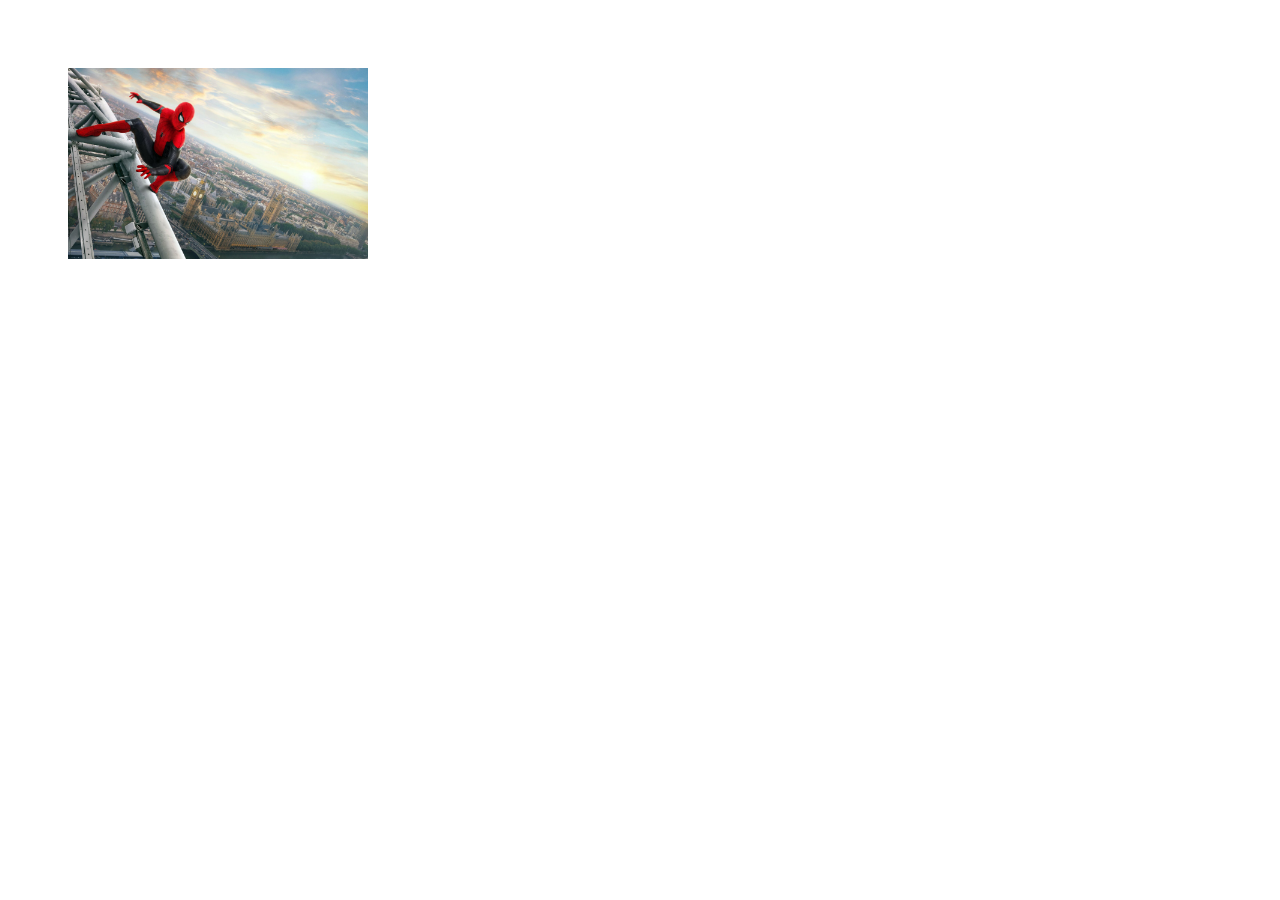
<file: t00_turn_aroun/index.html>
<!DOCTYPE html
<htmllang="en">
<head>
<metacharset="utf-8">
<title>Turn around...</title>
<meta name="description" content="t00. Turn around...">
<link rel="stylesheet" href="style.css">
</head>
<body>
	<img class="image" width="300" src="assets/images/spider.png" alt="spider picture">
</body>
</html>
</file>
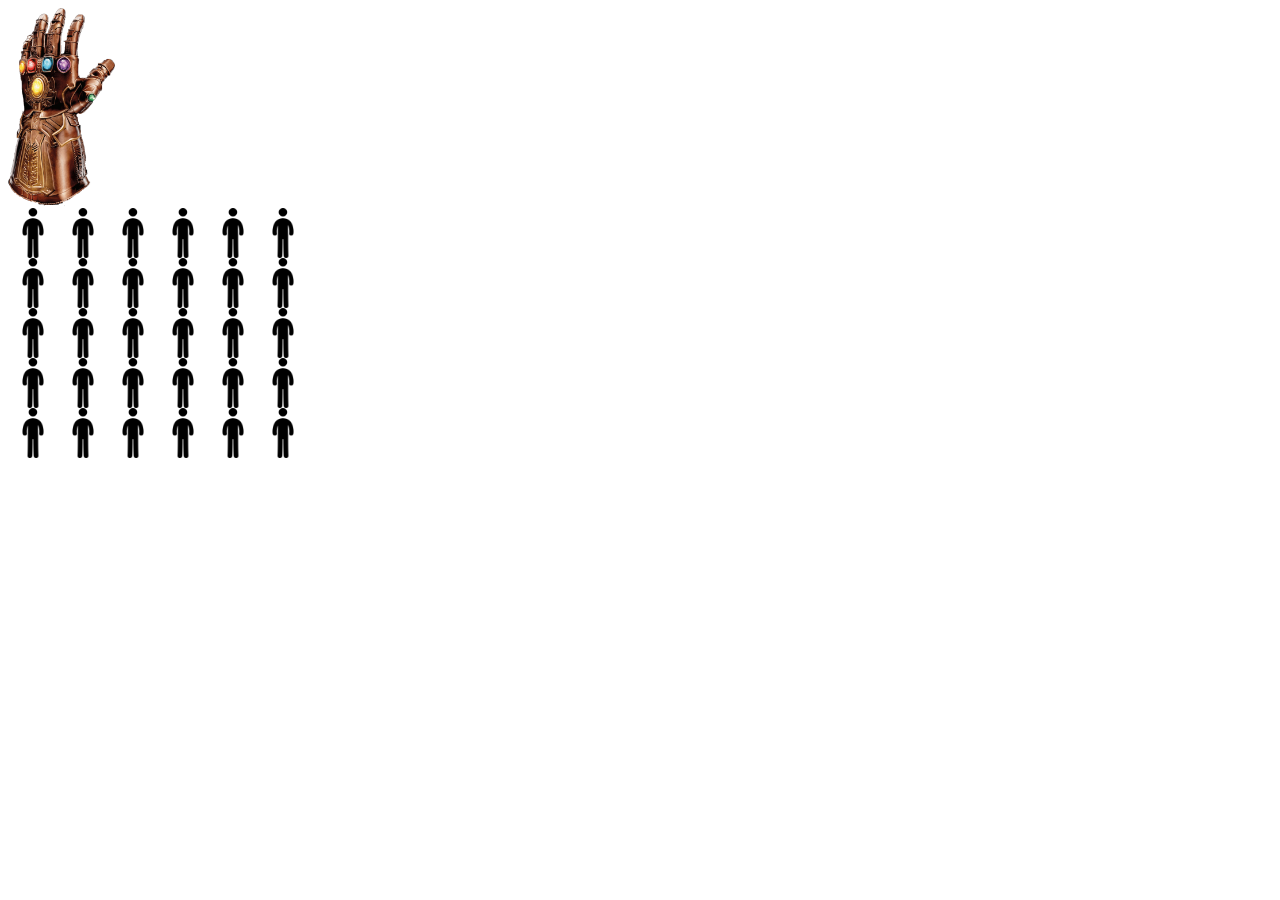
<file: t01_the_infinity_gauntle/index.html>
<!DOCTYPE html
<htmllang="en">
<head>
<metacharset="utf-8">
<title>Turn around...</title>
<meta name="description" content="t00. Turn around...">
<link rel="stylesheet" href="style.css">
</head>
<body>
	<div class="Gauntlet">
		<img class="image_gauntel" height="200" src="assets/images/The-Infinity-Gauntlet.png" alt="spider picture">
		<div class="grid">
			<div class="cell">
				<img class="image_man" height="50" src="assets/images/man.png" alt="man">
			</div>
			<div class="cell">
				<img class="image_man" height="50" src="assets/images/man.png" alt="man">
			</div>
			<div class="cell">
				<img class="image_man" height="50" src="assets/images/man.png" alt="man">
			</div>
			<div class="cell">
				<img class="image_man" height="50" src="assets/images/man.png" alt="man">
			</div>
			<div class="cell">
				<img class="image_man" height="50" src="assets/images/man.png" alt="man">
			</div>
			<div class="cell">
				<img class="image_man" height="50" src="assets/images/man.png" alt="man">
			</div>
			<div class="cell">
				<img class="image_man" height="50" src="assets/images/man.png" alt="man">
			</div>
			<div class="cell">
				<img class="image_man" height="50" src="assets/images/man.png" alt="man">
			</div>
			<div class="cell">
				<img class="image_man" height="50" src="assets/images/man.png" alt="man">
			</div>
			<div class="cell">
				<img class="image_man" height="50" src="assets/images/man.png" alt="man">
			</div>
			<div class="cell">
				<img class="image_man" height="50" src="assets/images/man.png" alt="man">
			</div>
			<div class="cell">
				<img class="image_man" height="50" src="assets/images/man.png" alt="man">
			</div>
			<div class="cell">
				<img class="image_man" height="50" src="assets/images/man.png" alt="man">
			</div>
			<div class="cell">
				<img class="image_man" height="50" src="assets/images/man.png" alt="man">
			</div>
			<div class="cell">
				<img class="image_man" height="50" src="assets/images/man.png" alt="man">
			</div>
			<div class="cell">
				<img class="image_man" height="50" src="assets/images/man.png" alt="man">
			</div>
			<div class="cell">
				<img class="image_man" height="50" src="assets/images/man.png" alt="man">
			</div>
			<div class="cell">
				<img class="image_man" height="50" src="assets/images/man.png" alt="man">
			</div>
			<div class="cell">
				<img class="image_man" height="50" src="assets/images/man.png" alt="man">
			</div>
			<div class="cell">
				<img class="image_man" height="50" src="assets/images/man.png" alt="man">
			</div>
			<div class="cell">
				<img class="image_man" height="50" src="assets/images/man.png" alt="man">
			</div>
			<div class="cell">
				<img class="image_man" height="50" src="assets/images/man.png" alt="man">
			</div>
			<div class="cell">
				<img class="image_man" height="50" src="assets/images/man.png" alt="man">
			</div>
			<div class="cell">
				<img class="image_man" height="50" src="assets/images/man.png" alt="man">
			</div>
			<div class="cell">
				<img class="image_man" height="50" src="assets/images/man.png" alt="man">
			</div>
			<div class="cell">
				<img class="image_man" height="50" src="assets/images/man.png" alt="man">
			</div>
			<div class="cell">
				<img class="image_man" height="50" src="assets/images/man.png" alt="man">
			</div>
			<div class="cell">
				<img class="image_man" height="50" src="assets/images/man.png" alt="man">
			</div>
			<div class="cell">
				<img class="image_man" height="50" src="assets/images/man.png" alt="man">
			</div>
			<div class="cell">
				<img class="image_man" height="50" src="assets/images/man.png" alt="man">
			</div>
		</div>
	</div>
				

</body>
</html>
</file>
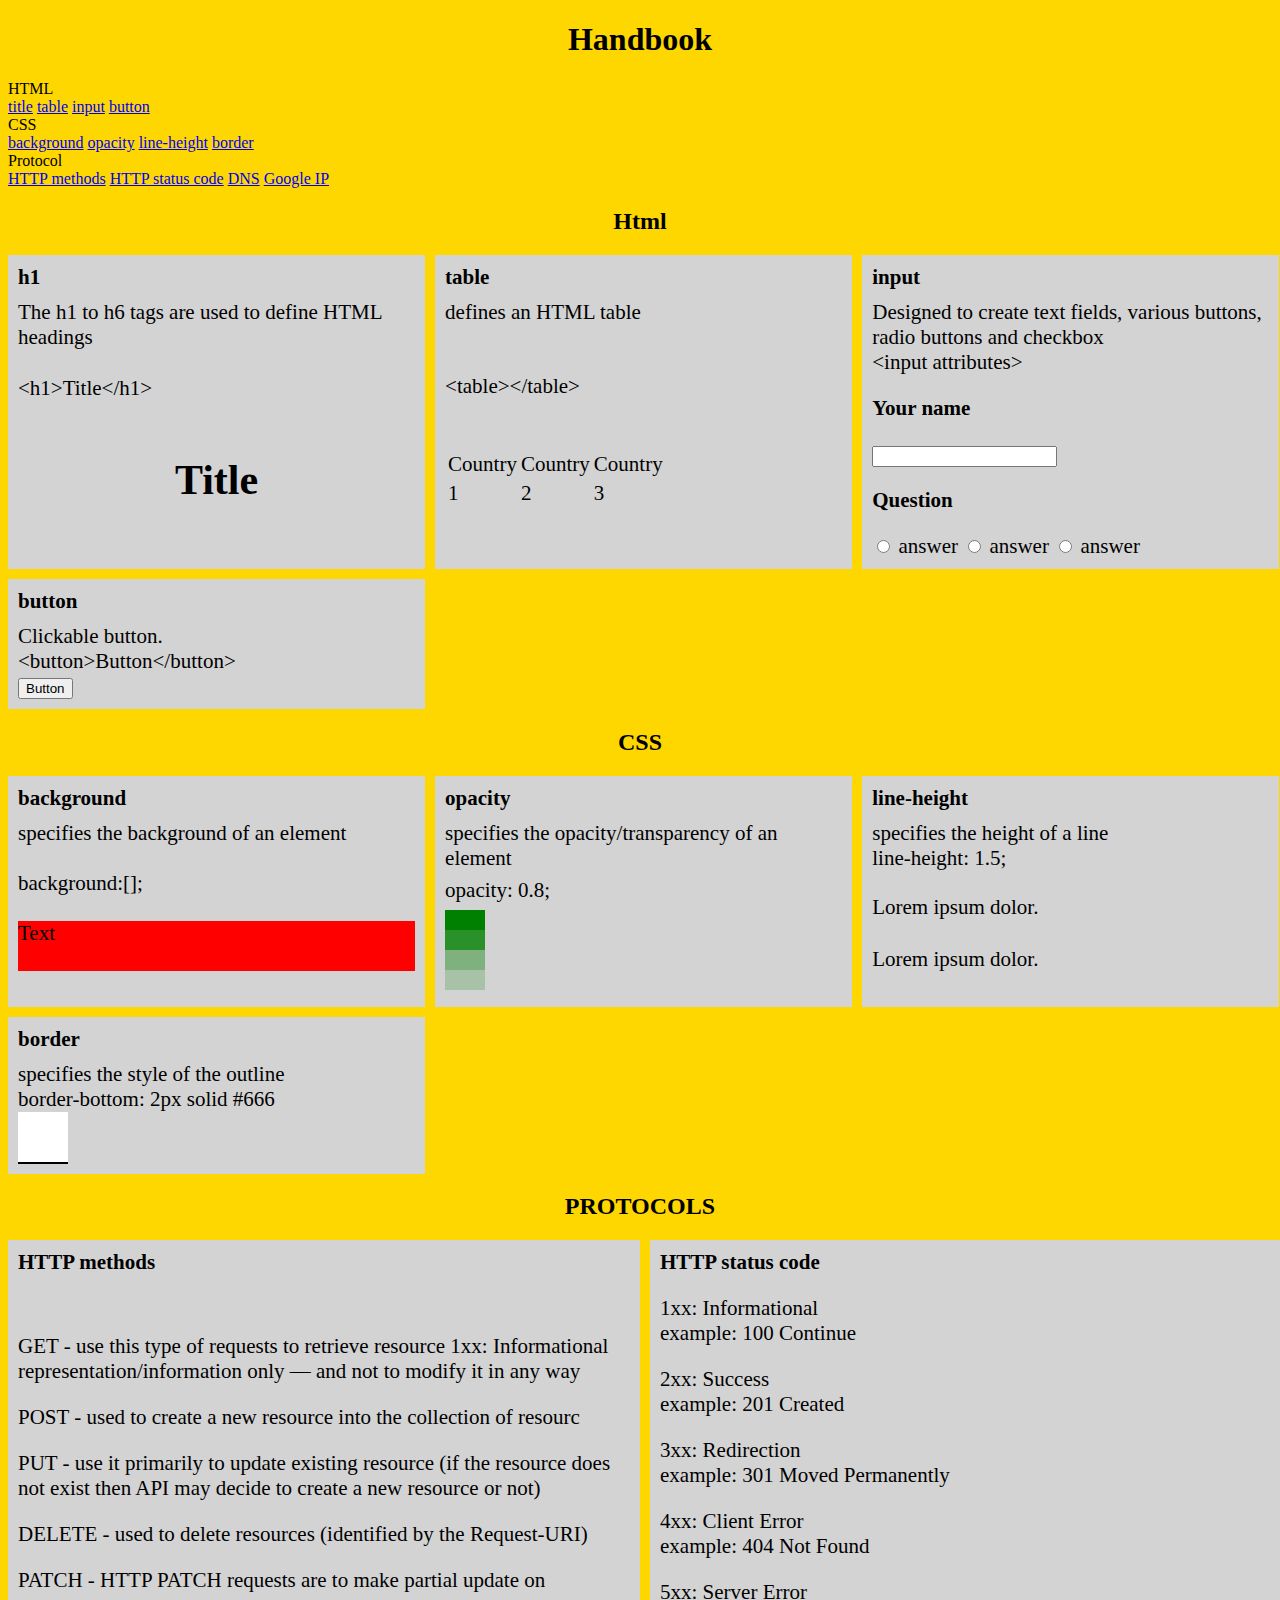
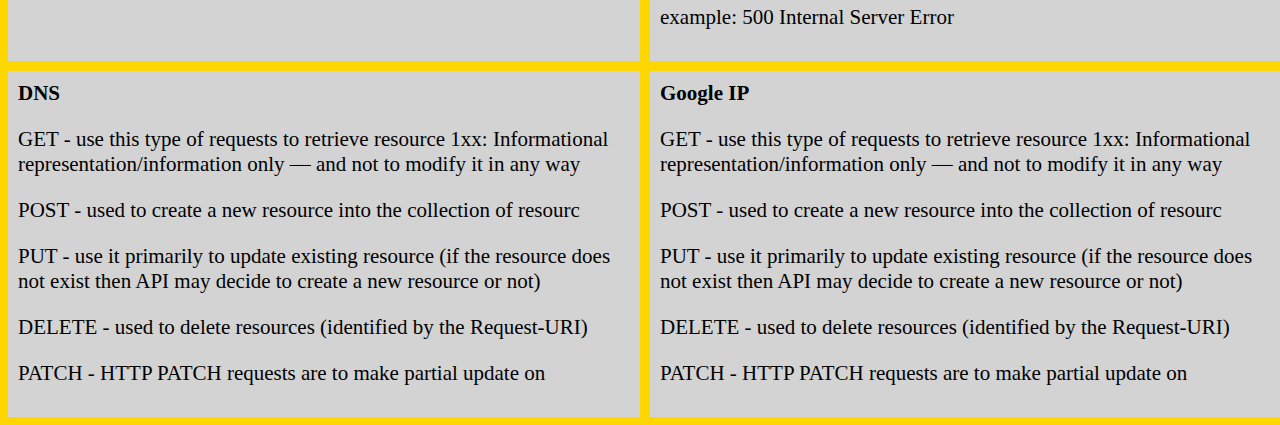
<file: t03_handbook/index.html>
<!DOCTYPE html>
<html lang="en">
<head>
	<meta charset="utf-8">
	<title>Handbook</title>
	<meta name="viewport" content="width=device-width">
	<meta name="description" content="Handbook">
	<link rel="stylesheet" href="style.css">
</head>
<body>
<div class="wrapper">
	<h1>Handbook</h1>
	<div class="firtssection">
		<div>
			<div>
				HTML
			</div>
			<div>
				<a href="#title" >title</a>
				<a href="#table" >table</a>
				<a href="#input" >input</a>
				<a href="#button" >button</a>
			</div>
		</div>
		<div>
			<div>
				CSS
			</div>
			<div>
				<a href="#background" >background</a>
				<a href="#opacity" >opacity</a>
				<a href="#lh" >line-height</a>
				<a href="#border" >border</a>
			</div>
		</div>
		<div>
			<div>
				Protocol
			</div>
			<div>
				<a href="#hmethod" >HTTP methods</a>
				<a href="#hstatus" >HTTP status code</a>
				<a href="#dns" >DNS</a>
				<a href="#gip" >Google IP</a>
			</div>
		</div>
	</div>
	<div class="section">
		<h2>Html</h2>
		<div class="grid">
			<div class="subtopic">
				<div class="descr">
					<span class="name-tag">
						h1
					</span>
					<span class="tag-desc">
						The h1 to h6 tags are used to define HTML headings
						<a name="title"></a>
					</span>
				</div>
				<div class="code">&lt;h1&gt;Title&lt;/h1&gt;</div>
				<div class="view"><h1>Title</h1></div>
			</div>
			<div class="subtopic">
				<div class="descr">
					<span class="name-tag">
						table
					</span>
					<span class="tag-desc">
						defines an HTML table
					</span>
				</div>
				<div class="code">&lt;table&gt;&lt;/table&gt;</div>
				<div class="view">
					<a name="table"></a>
					<table>
					<tr>
						<td>Country</td>
						<td>Country</td>
						<td>Country</td>
					</tr>
					<tr>
						<td>1</td>
						<td>2</td>
						<td>3</td>
					</tr>
					</table>
				</div>
			</div>
			<div class="subtopic">
				<div class="descr">
					<span class="name-tag">
						input
					</span>
					<span class="tag-desc">
						Designed to create text fields, various buttons, radio buttons and checkbox
					</span>
				</div>
				<div class="code">&lt;input attributes&gt;</div>
				<div class="view">
					<a name="input"></a>
					<form>
						<p><b>Your name</b></p>
						<input type="text">
						<p><b>Question</b></p>
						<input type="radio"> answer
						<input type="radio"> answer
						<input type="radio"> answer
					</form>
				</div>
			</div>
			<div class="subtopic">
				<div class="descr">
					<span class="name-tag">
						button
					</span>
					<span class="tag-desc">
						Clickable button.
					</span>
				</div>
				<div class="code">&lt;button&gt;Button&lt;/button&gt;</div>
				<div class="view">
					<a name="button"></a>
					<button>Button</button></div>
			</div>
		</div>
	</div>
	<div class="section">
		<h2>CSS</h2>
		<div class="grid">
			<div class="subtopic">
				<div class="descr">
					<span class="name-tag">
						background
					</span>
					<span class="tag-desc">
						specifies the background of an element
					</span>
				</div>
				<div class="code">background:[];</div>
				<div class="view">
					<a name="background"></a>
					<div id="background">Text</div>
				</div>
			</div>
			<div class="subtopic">
				<div class="descr">
					<span class="name-tag">
						opacity
					</span>
					<span class="tag-desc">
						specifies the opacity/transparency of an element
					</span>
				</div>
				<div class="code">opacity: 0.8;</div>
				<div class="view">
					<div>
						<a name="opacity"></a>
						<div ></div>
						<div id="op8"></div>
						<div id="op4"></div>
						<div id="op2"></div>
					</div>
				</div>
			</div>
			<div class="subtopic">
				<div class="descr">
					<span class="name-tag">
						line-height
					</span>
					<span class="tag-desc">
						specifies the height of a line
					</span>
				</div>
				<div class="code">line-height: 1.5;</div>
				<div class="view">
					<div id="lh">
						<a name="lh"></a>
						<p>Lorem ipsum dolor.</p>
						<p>Lorem ipsum dolor.</p>
					</div>
				</div>
			</div>
			<div class="subtopic">
				<div class="descr">
					<span class="name-tag">
						border
					</span>
					<span class="tag-desc">
						specifies the style of the outline
					</span>
				</div>
				<div class="code">border-bottom: 2px solid #666</div>
				<div class="view">
					<a name="border"></a>
					<div id="border">
					</div>
				</div>
			</div>
		</div>
	</div>
	<div class="section">
		<h2>PROTOCOLS</h2>
		<div class="grid protocol">
			<div class="subtopic">
				<div class="descr">
					<span class="name-tag">HTTP methods</span>
				</div>
				<div class="fulldescr">
					<a name="hmethod"></a>
					<p>
						GET - use this type of requests to retrieve resource 1xx: Informational
representation/information only — and not to modify it in any way
					</p>
					<p>
						POST - used to create a new resource into the collection of resourc
					</p>

					<p>
						PUT - use it primarily to update existing resource (if the resource does not exist then API may decide to create a new resource or not)
					</p>
					<p>
						DELETE - used to delete resources (identified by the Request-URI)
					</p>
					<p>
						PATCH - HTTP PATCH requests are to make partial update on
					</p>
				</div>
			</div>
			
			<div class="subtopic">
				<div class="descr">
					<span class="name-tag">HTTP status code</span>
				</div>
				<div class="fulldescr">
					<a name="hstatus"></a>
					<p>
						1xx: Informational<br> 
						example: 100 Continue
					</p>
					<p>
						2xx: Success<br>
						example: 201 Сreated
					</p>

					<p>
						3xx: Redirection<br> 
						example: 301 Moved Permanently
					</p>
					<p>
						4xx: Client Error<br> 
						example: 404 Not Found
					</p>
					<p>
						5xx: Server Error<br> 
						example: 500 Internal Server Error
					</p>
				</div>
			</div>
			
			<div class="subtopic">
				<div class="descr">
					<span class="name-tag">DNS</span>
				</div>
				<div class="fulldescr">
					<a name="dns"></a>
					<p>
						GET - use this type of requests to retrieve resource 1xx: Informational
representation/information only — and not to modify it in any way
					</p>
					<p>
						POST - used to create a new resource into the collection of resourc
					</p>

					<p>
						PUT - use it primarily to update existing resource (if the resource does not exist then API may decide to create a new resource or not)
					</p>
					<p>
						DELETE - used to delete resources (identified by the Request-URI)
					</p>
					<p>
						PATCH - HTTP PATCH requests are to make partial update on
					</p>
				</div>
			</div>
			
			<div class="subtopic">
				<div class="descr">
					<span class="name-tag">Google IP</span>
				</div>
				<div class="fulldescr">
				<a name="gip"></a>
					<p>
						GET - use this type of requests to retrieve resource 1xx: Informational
representation/information only — and not to modify it in any way
					</p>
					<p>
						POST - used to create a new resource into the collection of resourc
					</p>

					<p>
						PUT - use it primarily to update existing resource (if the resource does not exist then API may decide to create a new resource or not)
					</p>
					<p>
						DELETE - used to delete resources (identified by the Request-URI)
					</p>
					<p>
						PATCH - HTTP PATCH requests are to make partial update on
					</p>
				</div>
			</div>
		</div>
	</div>
	
</div>
</body>
</html>
</file>
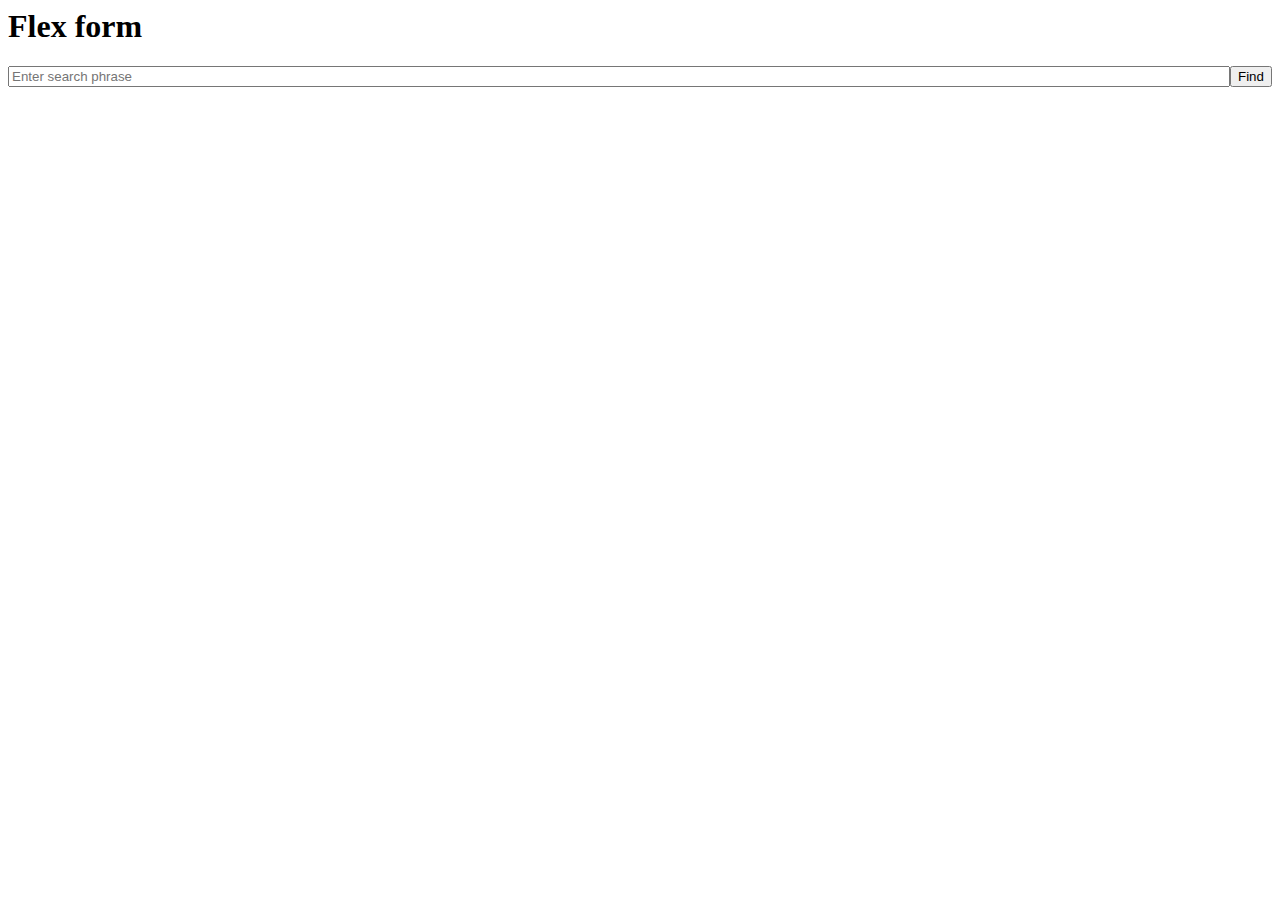
<file: t04_flex_search/index.html>
<!DOCTYPE html
<htmllang="en">
<head>
<metacharset="utf-8">
<title>Flex search</title>
<meta name="description" content="Flex search">
<link rel="stylesheet" href="style.css">
</head>
<body>
<h1>Flex form</h1>
	<form action="#">
		<div class="inpt">
			<input type="text" placeholder="Enter search phrase">
		</div>
		<div class="btn">
			<button type="submit">Find</button>
		</div>
	</form>
</body>
</html>
</file>
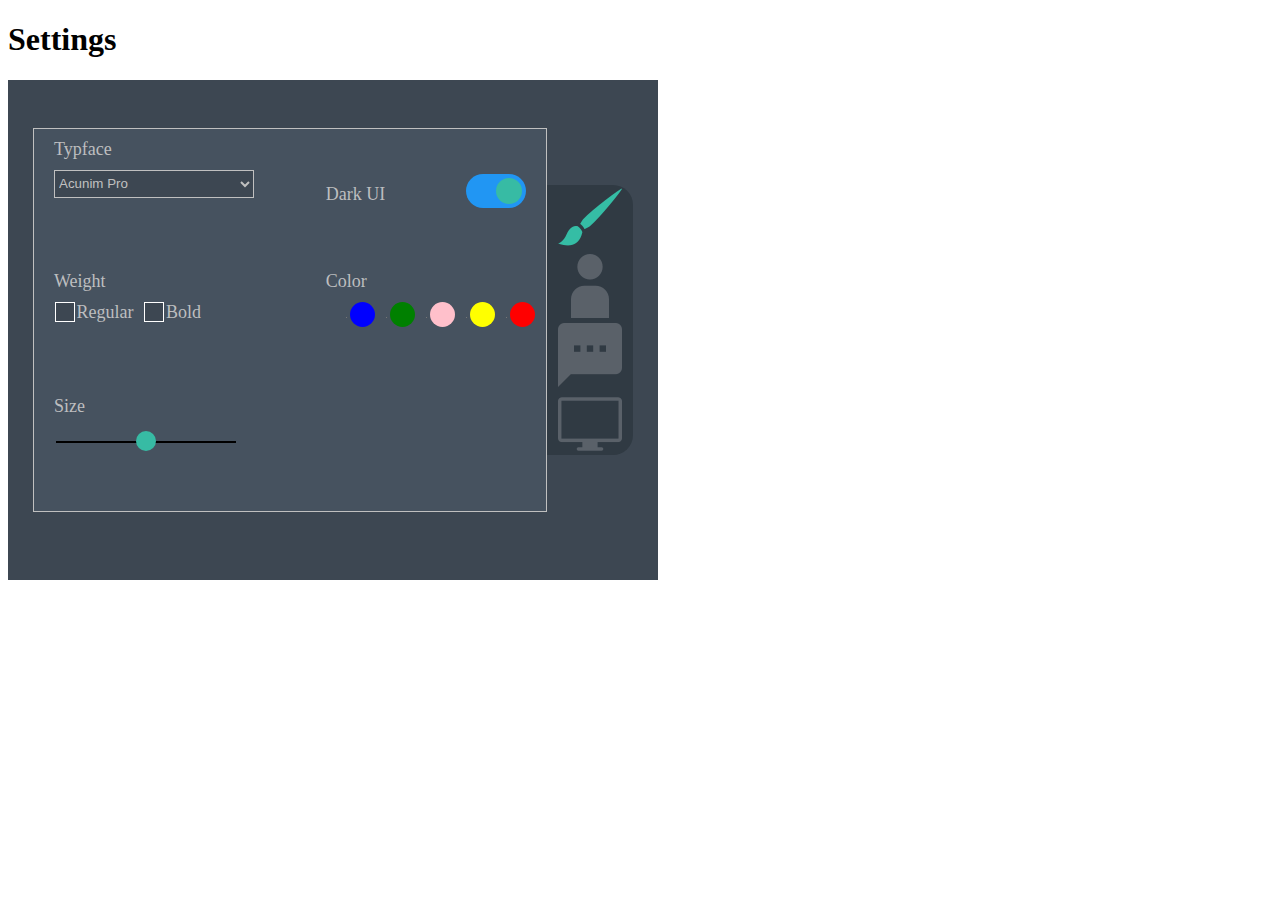
<file: t05_settings/index.html>
<!DOCTYPE html>
<html lang="en">

<head>
	<meta charset="utf-8">
	<title>Settings</title>
	<meta name="description" content="Settings">
	<link rel="stylesheet" href="style.css">
</head>

<body>
	<h1>Settings</h1>
	<div class="wrapper">
		<div class="content">
			<div class="left">
				<div>
					<div class="title">
						Typface
					</div>
					<div class="slc">
						<select>
							<option>Acunim Pro</option>
							<option>Comics Sans</option>
							<option>Times New Roman</option>
						</select>
					</div>
				</div>
				<div class="ui">
					<div class="title">
						Dark UI
					</div>
					<div>
						<label class="switch">
						  <input type="checkbox" checked>
						  <span class="slider round"></span>
						</label>
					</div>

				</div>
				<div>
					<div class="title">
						Weight
					</div>
					<div class="weight">
						<label>
							<input class="chkbx" type="checkbox" name="weight"> 
							<span class="check-style"></span>
							Regular
						</label>
						<label>
							<input class="chkbx" type="checkbox" name="weight"> 
							<span class="check-style"></span>
							Bold
						</label>
					</div>
				</div>
				<div>
					<div class="title">
						Color
					</div>
					<div class="colors">
						<label>
							<input class="chkbx" type="checkbox" name="color" >
							<span class="check-color" id="blue"></span>
						</label>
						<label>
							<input class="chkbx" type="checkbox" name="color" >
							<span class="check-color" id="green"></span>
						</label>
						<label>
							<input class="chkbx" type="checkbox" name="color" >
							<span class="check-color" id="pink"></span>
						</label>
						<label>
							<input class="chkbx"  type="checkbox" name="color">
							<span class="check-color" id="yellow"></span>
						</label>
						<label>
							<input class="chkbx" type="checkbox" name="color">
							<span class="check-color" id="red"></span>
						</label>
					</div>
				</div>
				<div>
					<div class="title">
						Size
					</div>
					<div class="rng">
						<input type="range" min="0" max="20" step="1">
					</div>
				</div>
			</div>
			<div class="right">
				<div>
					<img src="./assets/images/artistic-brush.png">
				</div>
				<div>
					<img src="./assets/images/user-icon.png">
				</div>
				<div>
					<img src="./assets/images/sms-speech-bubble.png">
				</div>
				<div>
					<img src="./assets/images/computer-screen.png">
				</div>
			</div>
		</div>
	</div>
</body>

</html>
</file>
<file: t00_turn_aroun/style.css>
.image {
	margin: 60px;
}
.image:hover {
	transform: rotate(-30deg);
	
}
</file>
<file: t01_the_infinity_gauntle/style.css>
.grid {
	display: grid;
	grid-template-columns: repeat(6, 50px);
	grid-template-rows: repeat(5, 1fr);
	grid-auto-flow: column;	
}

.image_gauntel:hover + .grid>div:nth-child(odd) {
	
	visibility: hidden;	
}
</file>
<file: t03_handbook/style.css>
h1, h2 {
	text-align: center;
}

body {
	background-color: gold;
}

	.grid {
		display: grid;
		grid-column-gap: 10px;
		grid-row-gap: 10px;
	}

	.subtopic {
		background-color: #D3D3D3;
		display: grid;
		grid-template-rows: repeat(25%,25%,50%);
		padding: 10px;
		font-size: 21px;
	}
	.name-tag {
		display: block;
		font-weight: 700;
	}

	.tag-desc {
		padding-top: 10px;
		display: block;
	}
	#background {
		background-color: red;
		height: 50px;
	}
	#lh {
		line-height: 1.5;
	}
	#border {
		width: 50px;
		height: 50px;
		background-color: white;
		border-bottom: 2px solid black;
	}
	.view>div>div {
		background-color: green;
		width: 40px;
		height: 20px;
	}
	#op2 {
		opacity: 0.2;
	}
	#op4 {
		opacity: 0.4;
	}
	#op8 {
		opacity: 0.8;
	}
	
@media only screen and (min-width: 320px) {
	.grid {
			grid-template-columns: 100%;
		}
		
	.protocol {
			grid-template-columns: 100%;
		}
		
}

@media only screen and (min-width: 768px) {
		.grid {
			grid-template-columns: repeat(2, 50%);
		}
		
		.protocol {
			grid-template-columns: 100%;
		}
}

@media only screen and (min-width: 1024px) {
	.grid {
			grid-template-columns: repeat(3, 33%);
		}
	.protocol {
			grid-template-columns: repeat(2, 50%);
		}
}
</file>
<file: t04_flex_search/style.css>
form {
	display: flex;
	flex-direction: row;
	width: 100%;
}
.inpt {
	width: calc(100% - 42px);
}
.inpt input {
	width: 100%;
}
</file>
<file: t05_settings/style.css>
*{
	box-sizing: border-box;
}
.wrapper {
	color: #bdbebf;
	font-size: 18px;
	background-color: #3d4752;
	width: 650px;
	height: 500px;
	display: flex;
	justify-content: center;
}

.content {
	width: 600px;
	height: 480px;
	display: flex;
	align-items: center;
	justify-content: center;
}

.left {
	height: 384px;
	border: 1px solid silver;
	background-color: #46525f;
	width: calc(100% - 64px);
	display: flex;
	flex-direction: row;
	flex-wrap: wrap;
	justify-content: space-between;
}

.left>div {
	width: 200px;
	margin: 0 20px 0 20px;
}

.left select {
	background-color: #3d4752;
	border-color: silver;
	color: silver;
	width: 100%;
	height: 28px;
	
}
.slc {
	align-items: center;
}

.weight {
	display:flex;
	flex-direction: row;
	justify-content:flex-start;
}
.weight label {
	margin-left: 10px;
	margin-right: 10px;
}

.colors {
	display: flex;
	justify-content: space-around;
}

.chkbx {
	width: 1px;
	height: 1px;
	overflow: hidden;
	clip: rect(0 0 0 0);
}

.check-style {
	position: absolute;
	width: 20px;
	height: 20px;
	background-color: #3d4752;
	border: 1px solid white;
	margin-left: -22px;
}

.chkbx:checked + .check-style:before{
	content:"\2713";
	font-weight: 700;
	color: green;
	position: relative;
	top: -3px;
	left: 3px;
	
}

.check-color {
	position: absolute;
	width: 25px;
	height: 25px;
	border-radius: 100%;
}

.chkbx:checked + .check-color:before{
	content:"\2713";
	font-weight: 700;
	color: white;
	position: relative;
	left: 5px;
}


/* RANGE */
input[type=range] {
  -webkit-appearance: none;
  width: 90%;
}
input[type=range]::-webkit-slider-runnable-track {
  width: 100%;
  height: 2px;
  cursor: pointer;
  background: #000000;
;
}
input[type=range]::-webkit-slider-thumb {
0;
  height: 20px;
  width: 20px;
  border-radius: 50px;
  background: #37BBA4;
  cursor: pointer;
  -webkit-appearance: none;
  margin-top: -10px;
}
/*END of RANGE */


.title {
	margin: 10px 0 10px 0px;
}
/* On OF UI */
.slider.round {
  border-radius: 34px;
}

.slider.round:before {
  border-radius: 50%;
}

.switch {
  position: relative;
  display: inline-block;
  width: 60px;
  height: 34px;
}

.switch input { 
  opacity: 0;
  width: 0;
  height: 0;
}

.slider {
  position: absolute;
  cursor: pointer;
  top: 0;
  left: 0;
  right: 0;
  bottom: 0;
  background-color: #303a43;
  -webkit-transition: .4s;
  transition: .4s;
}

.slider:before {
  position: absolute;
  content: "";
  height: 26px;
  width: 26px;
  left: 4px;
  bottom: 4px;
  background-color: #37bba4;
  -webkit-transition: .4s;
  transition: .4s;
}

input:checked + .slider {
  background-color: #2196F3;
}



input:checked + .slider:before {
  -webkit-transform: translateX(26px);
  -ms-transform: translateX(26px);
  transform: translateX(26px);
}
/* End On OF UI */

.ui {
	align-self: center;
	display: flex;
	justify-content: space-between;
	
}



.right {
	height: 270px;
	width: 90px;
	background-color: #303a43;
	display: flex;
	flex-direction: column;
	align-items: center;
	border-top-right-radius: 20px;
	border-bottom-right-radius: 20px;
}




#red {
	background-color: red;
}
#yellow {
	background-color: yellow;
}
#blue {
	background-color: blue;
}
#pink {
	background-color: pink;
}
#green {
	background-color: green;
}
</file>
